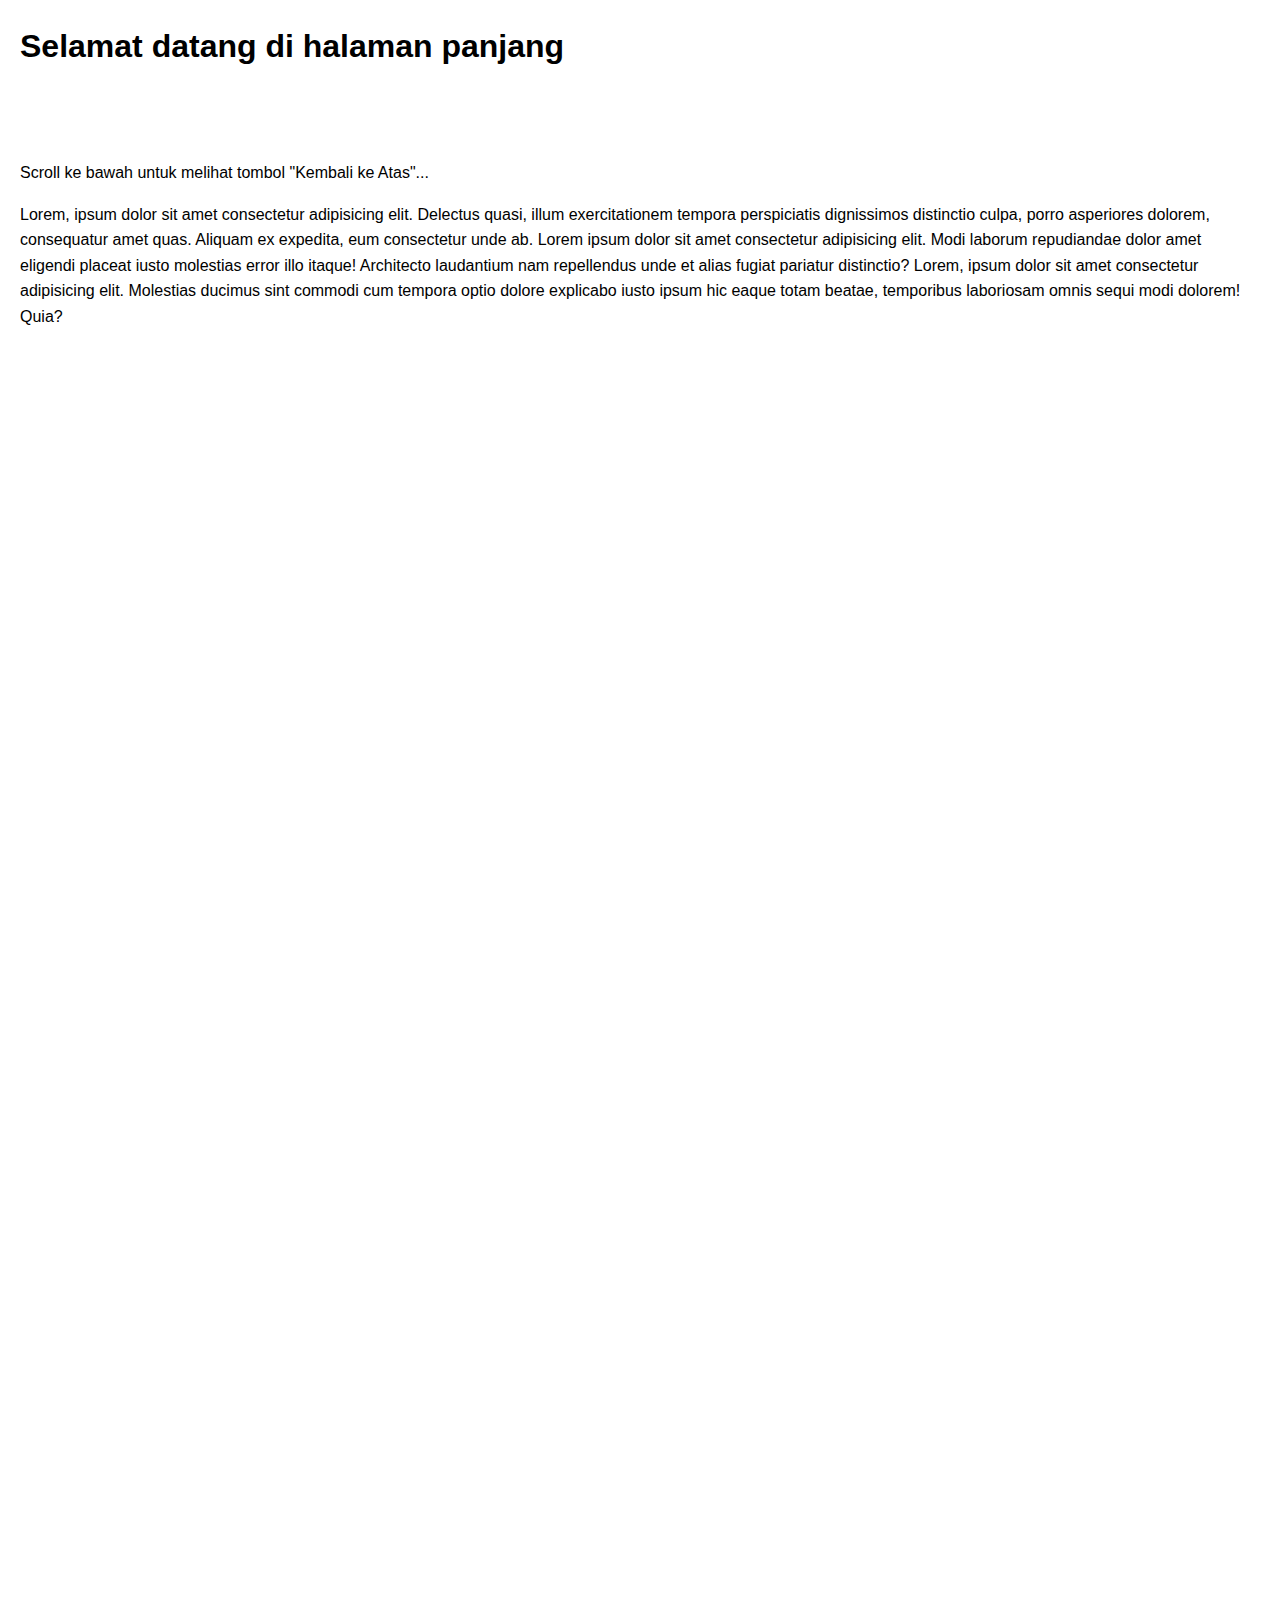
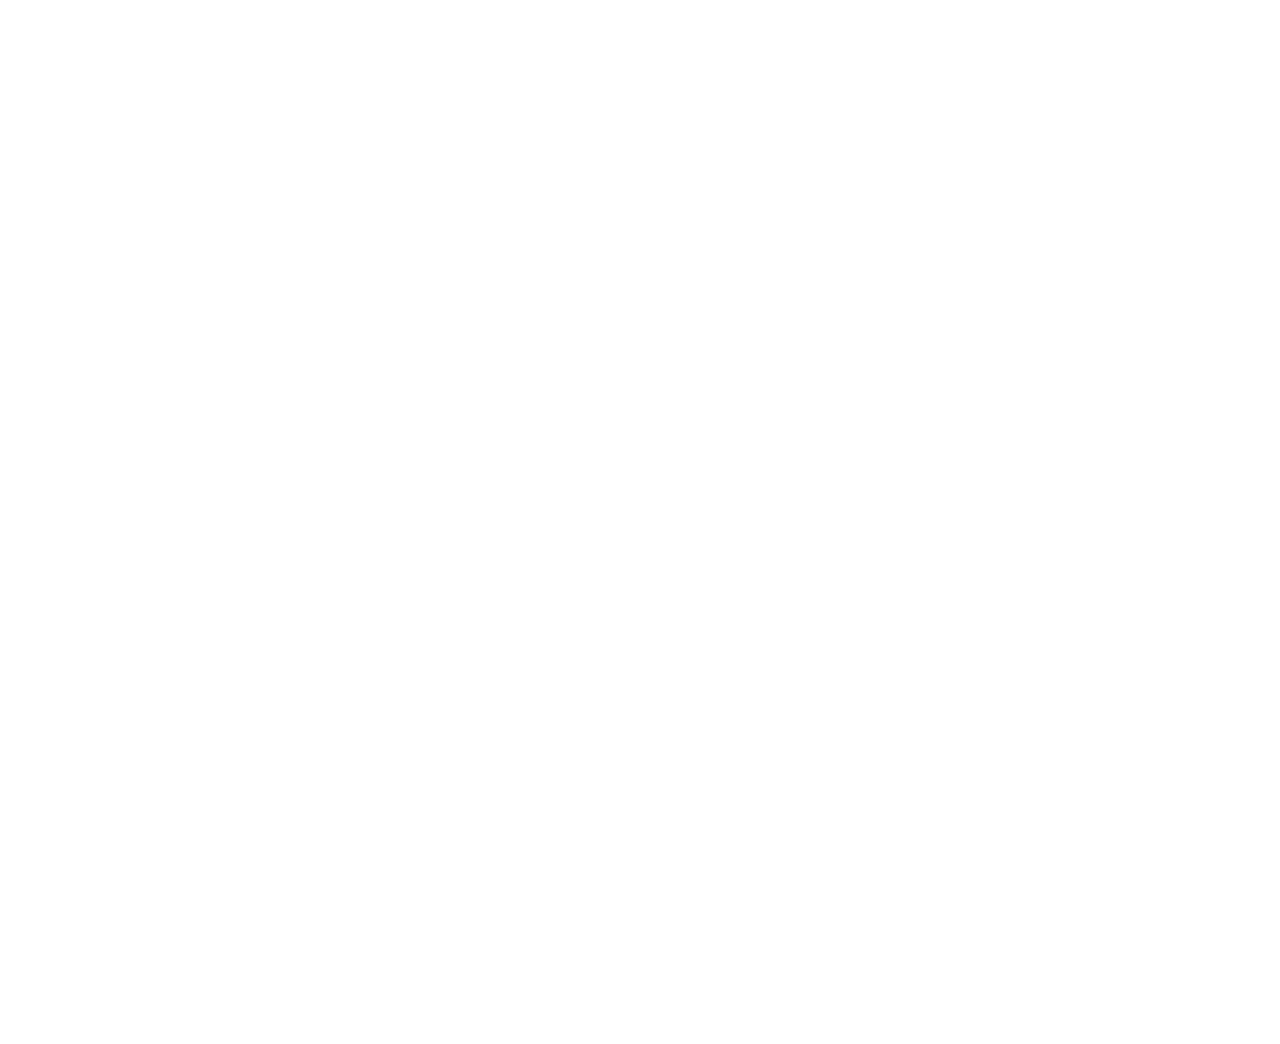
<file: Tugas_3/index.html>
<!DOCTYPE html>
<html lang="en">
<head>
    <meta charset="UTF-8">
    <title>Scroll to Top Button</title>
    <link rel="stylesheet" href="style.css">
</head>
<body>
    <h1>Selamat datang di halaman panjang</h1>

    <div class="content">
        <p>
            Scroll ke bawah untuk melihat tombol "Kembali ke Atas"...
        </p>
        <p>
            Lorem, ipsum dolor sit amet consectetur adipisicing elit. 
            Delectus quasi, illum exercitationem tempora perspiciatis 
            dignissimos distinctio culpa, porro asperiores dolorem, 
            consequatur amet quas. Aliquam ex expedita, eum consectetur 
            unde ab. Lorem ipsum dolor sit amet consectetur adipisicing 
            elit. Modi laborum repudiandae dolor amet eligendi placeat 
            iusto molestias error illo itaque! Architecto laudantium nam 
            repellendus unde et alias fugiat pariatur distinctio? Lorem, 
            ipsum dolor sit amet consectetur adipisicing elit. Molestias 
            ducimus sint commodi cum tempora optio dolore explicabo iusto 
            ipsum hic eaque totam beatae, temporibus laboriosam omnis 
            sequi modi dolorem! Quia?
        </p>
    </div>

    <button id="scrollTopBtn" title="Kembali ke Atas">↑</button>

    <script src="script.js"></script>
</body>
</html>
</file>
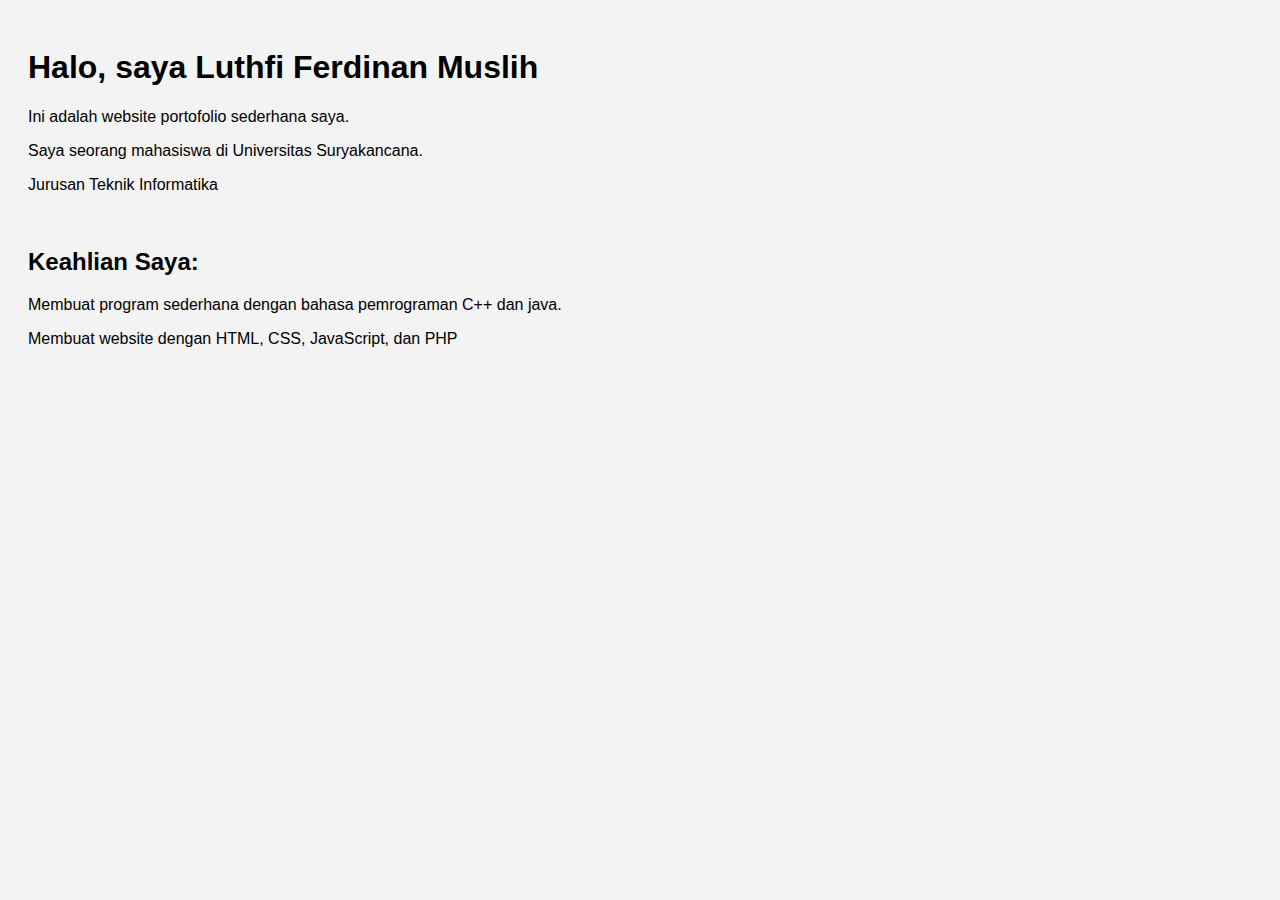
<file: Tugas_4/index.html>
<!DOCTYPE html>
<html lang="id">
<head>
    <meta charset="UTF-8">
    <title>Portofolio</title>
    <link rel="stylesheet" href="style.css">
</head>
<body>
    <h1>Halo, saya Luthfi Ferdinan Muslih</h1>
    <p>Ini adalah website portofolio sederhana saya.</p>
    <p>Saya seorang mahasiswa di Universitas Suryakancana.</p>
    <p>Jurusan Teknik Informatika</p>
    <br>
    <h2>Keahlian Saya:</h2>
    <p>Membuat program sederhana dengan bahasa pemrograman C++ dan java.</p>
    <p>Membuat website dengan HTML, CSS, JavaScript, dan PHP</p>
</body>
</html>
</file>
<file: Tugas_3/style.css>
body {
    font-family: Arial, sans-serif;
    line-height: 1.6;
    margin: 0;
    padding: 0 20px;
}

.content {
    height: 2500px;
    padding-top: 50px;
}

#scrollTopBtn {
    position: fixed;
    bottom: 30px;
    right: 30px;
    display: none;
    background-color: #333;
    color: white;
    border: none;
    padding: 15px;
    border-radius: 50%;
    font-size: 18px;
    cursor: pointer;
    opacity: 0.5;
    transition: opacity 0.3s, transform 0.3s;
}

#scrollTopBtn:hover {
    opacity: 1;
    transform: scale(1.1);
}
</file>
<file: Tugas_4/style.css>
body {
  font-family: Arial, sans-serif;
  background-color: #f3f3f3;
  padding: 20px;
}
</file>
